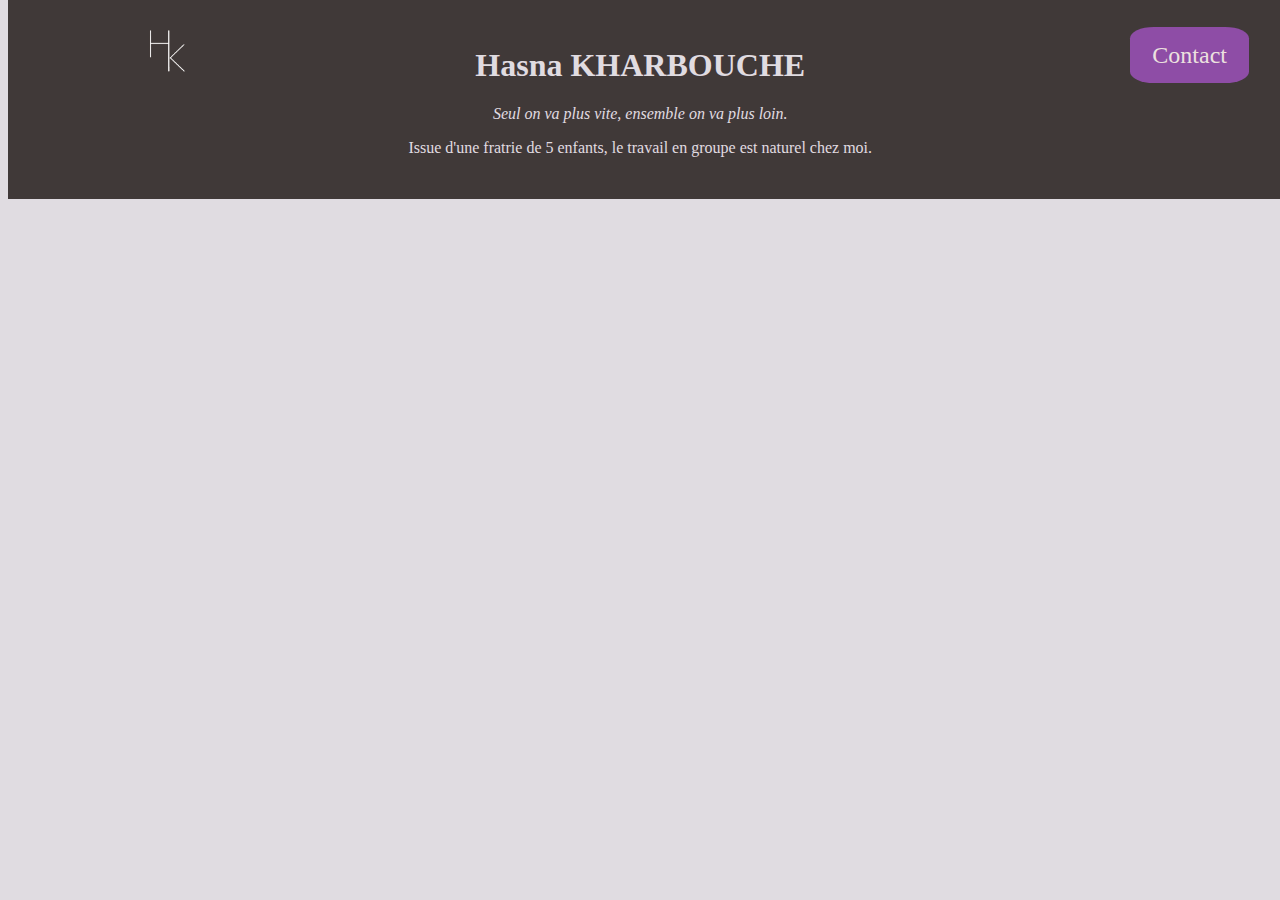
<file: contact.html>
<!DOCTYPE html>
<html lang="fr">
<head>
    <meta charset="UTF-8">
    <meta name="viewport" content="width=device-width, initial-scale=1.0">
    <meta name="description" content="Hasna Kharbouche">

    <link rel="stylesheet" href="/style.css">
    <link
      href="https://fonts.googleapis.com/css2?family=Playfair+Display:ital,wght@0,400..900;1,400..900&display=swap"
      rel="stylesheet"
    />

    <title>Hasna Kharbouche Contact</title>
</head>



<body>
    

  <!-------------------------------- HEADER ----------------------------------->
  <header>


    <section id="nav">
    
        <a href="/index.html"><img id="logo" src="/assets/logo.png" alt="logo Hasna Kharbouche" /></a>
    
        <section id="headerPresentation">
            <center>
                <h1>Hasna KHARBOUCHE</h1>
                <cite>Seul on va plus vite, ensemble on va plus loin.</cite>
                <p>Issue d'une fratrie de 5 enfants, le travail en groupe est naturel chez moi.</p>
                </center>
            </section>
    
    <nav>
        <ul class="listNone">
            <!-- <li><a class="a" href="/savoirPlus.html">En savoir plus</a></li> -->
            <li><a class="a" href="/contact.html">Contact</a></li>
        </ul>
    </nav>
    
    </section>
       </header> 



<main>

    <form action="/traitement" method="post">
        <ul>
          <li>
            <label for="name">Nom&nbsp;:</label>
            <input type="text" id="name" name="user_name" />
          </li>
          <li>
            <label for="mail">E-mail&nbsp;:</label>
            <input type="email" id="mail" name="user_mail" />
          </li>
          <li>
            <label for="msg">Message&nbsp;:</label>
            <textarea id="msg" name="user_message"></textarea>
          </li>
        </ul>
      </form>
      
      <button type="submit">Envoyer le message</button>









    </main>








    <script src="/script.js"></script>
</body>
</file>
<file: style.css>
body {
  background: #e0dce1;
  color: #403938;
}
header{
  width: 100%;
}

.a {
  text-decoration: none;
  color: #ece1df;
  border: #e0dce1;
  background-color: rgb(142, 77, 166);
  border-radius: 20%;
  padding: 20%;
  padding-left: 30%;
  padding-right: 30%;
  font-size: 150%;
}

header {
  width: 100%;
}

.listNone {
  list-style: none;
  display: flex;
  justify-content: space-around;
}
#nav {
  display: flex;
  justify-content: space-around;
  background-color: #403938;
  cursor: pointer;
  position: fixed;
  top: 0%;
  width: 100%;
  z-index: 1000;
  padding-top: 2%;
  padding-bottom: 2%;
  padding-left: 2%;
  padding-right: 2%;
}

#headerPresentation {
  color: #e0dce1;
  font-weight: 100;
  text-align: center;
}

#logo {
  width: 3rem;
}

main {
  display: flex;
  padding-top: 2%;
}

#photoProfil {
  height: 50%;
  width: 50%;
  border-radius: 30%;
  margin-left: 5%;
  background-color: rgb(142, 77, 166);
  margin-top: 12%;
}

#sectionPresentation {
  padding: 5%;
  margin-top: 15%;
}

table {
  border: solid 1px;
  border-collapse: collapse;
}

.colonne {
  border: solid 1px;
}

h2 {
  color: rgb(142, 77, 166);
}

#photoMontagne {
  width: 30%;
  height: 30%;
  border-radius: 100%;
}

figcaption {
  font-weight: 600;
  color: #4c0d65;
}

footer {
  color: #e0dce1;
  background-color: #403938;
  padding: 2%;
  margin-top: 20%;
  width: 100%;
}
h3 {
  font-weight: 300;
}

#linkedin {
  color: #e3aef1;
}

#textFooter {
  display: flex;
  flex-direction: column;
}
</file>
